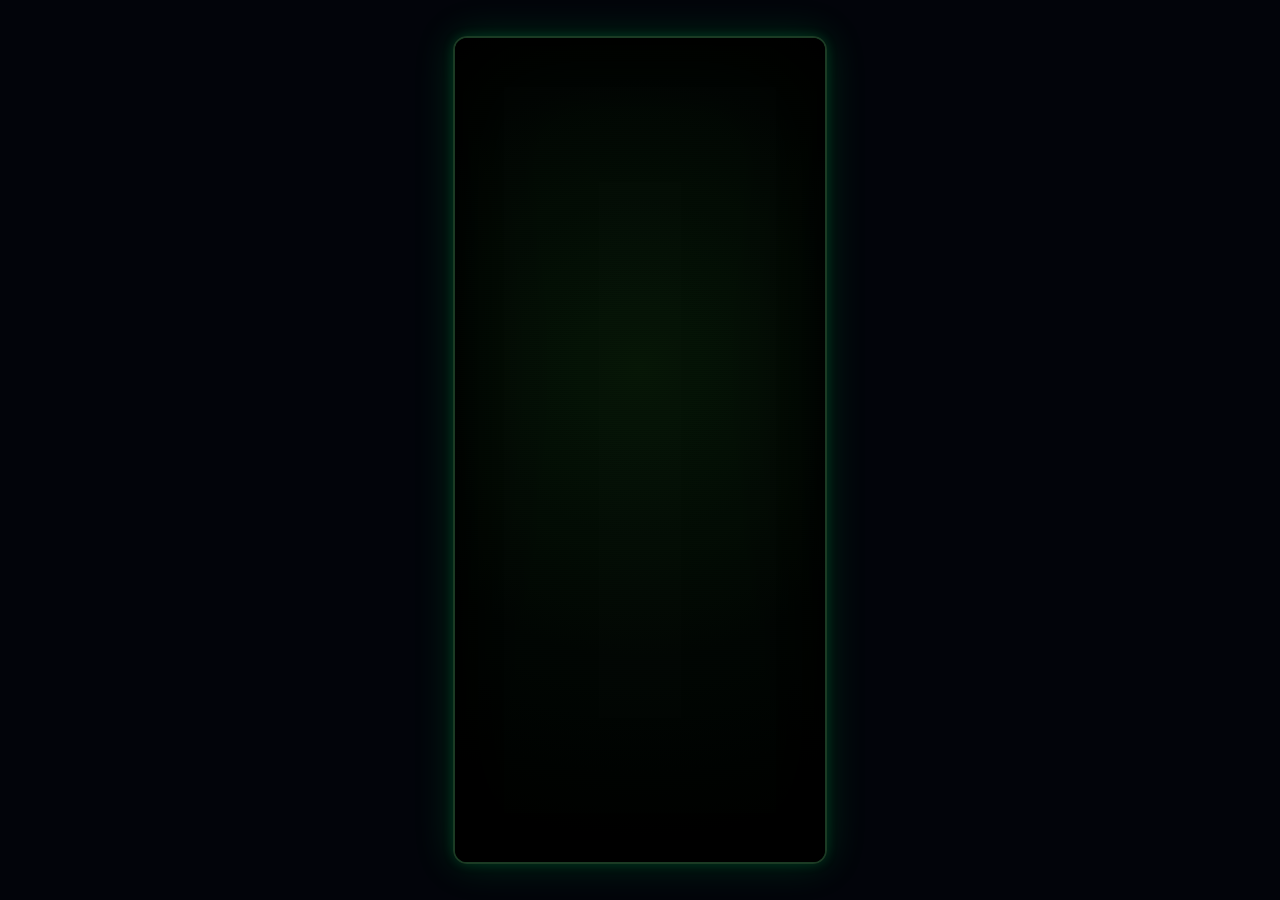
<file: index.html>
<!DOCTYPE html>
<html lang="pl">
<head>
  <meta charset="UTF-8">
  <title>UMA_TERMINAL // BOOT</title>
  <meta name="viewport" content="width=device-width, initial-scale=1.0">

  <!-- Połączony plik CSS -->
  <link rel="stylesheet" href="style.css">
</head>
<body>
  <div class="crt-wrapper">
    <div class="crt-screen">
      <div class="crt-overlay crt-overlay-scanlines"></div>
      <div class="crt-overlay crt-overlay-vignette"></div>

      <div id="terminal">
        <!-- Tutaj JS będzie dokładał linie bootowania -->
      </div>
    </div>
  </div>

  <!-- Skrypt z logiką BOOT -->
  <script src="script.js"></script>
</body>
</html>
</file>
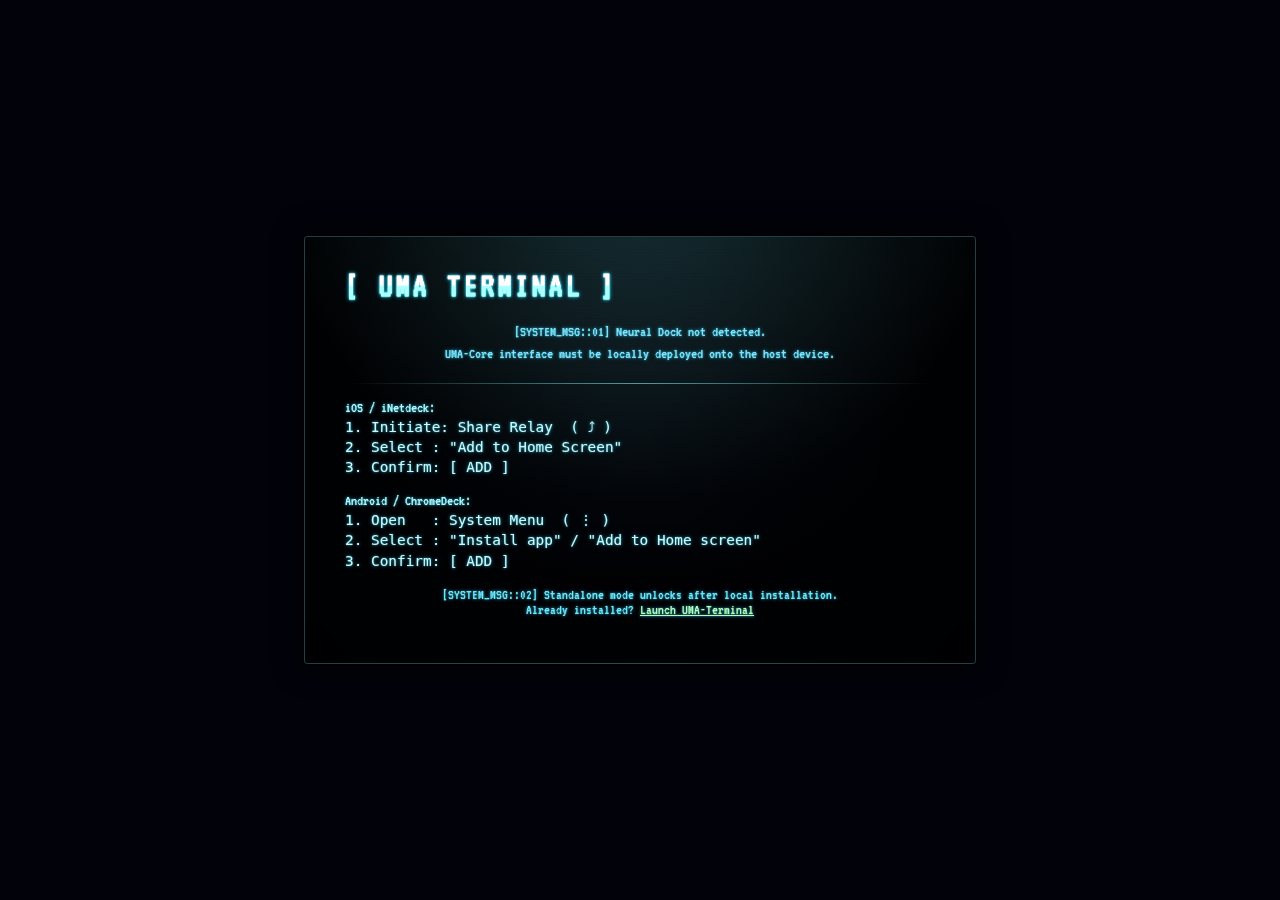
<file: preboot.html>
<!DOCTYPE html>
<html lang="en">
<head>
  <meta charset="UTF-8" />
  <title>UMA Terminal – Preboot</title>
  <meta name="viewport" content="width=device-width, initial-scale=1.0" />
  <link rel="stylesheet" href="preboot.css" />
  <link rel="manifest" href="manifest.json">
  <meta name="apple-mobile-web-app-capable" content="yes">
  <meta name="apple-mobile-web-app-status-bar-style" content="black-translucent">
  <meta name="apple-mobile-web-app-title" content="UMA">
</head>
<body class="preboot-body">

  <div class="preboot-shell">
    <div class="preboot-frame crt-fx">
      <div class="preboot-inner">

        <!-- Title with glitch effect -->
        <h1 class="preboot-title glitch" data-text="[ UMA TERMINAL ]">
          [ UMA TERMINAL ]
        </h1>

        <!-- Browser-only content (install instructions) -->
        <div class="browser-only">
          <!-- System message -->
          <p class="preboot-system">
            [SYSTEM_MSG::01] Neural Dock not detected.<br>
            UMA-Core interface must be locally deployed onto the host device.
          </p>

          <!-- Separator -->
          <div class="preboot-separator"></div>

          <!-- iOS section -->
          <div class="preboot-section">
            <div class="preboot-section-title">iOS / iNetdeck:</div>
            <pre class="preboot-text">1. Initiate: Share Relay  ( ⤴ )
2. Select : "Add to Home Screen"
3. Confirm: [ ADD ]</pre>
          </div>

          <!-- Android section -->
          <div class="preboot-section">
            <div class="preboot-section-title">Android / ChromeDeck:</div>
            <pre class="preboot-text">1. Open   : System Menu  ( ⋮ )
2. Select : "Install app" / "Add to Home screen"
3. Confirm: [ ADD ]</pre>
          </div>

          <!-- Footer message -->
          <p class="preboot-footer">
            [SYSTEM_MSG::02] Standalone mode unlocks after local installation.<br>
            Already installed? <span class="preboot-link" id="launchLink">Launch UMA-Terminal</span>
          </p>

          <!-- Android install button (shown only when available) -->
          <button id="installBtn" class="install-btn" style="display: none;">
            [ INSTALL NOW ]
          </button>
        </div>

        <!-- Installed-only content (shown when launched from home screen) -->
        <div class="installed-only" style="display: none;">
          <p class="preboot-system">
            [SYSTEM_MSG::03] ✓ Neural Dock connected.<br>
            Standalone mode active. Initializing UMA-Core interface...
          </p>

          <div class="preboot-separator"></div>

          <p class="preboot-footer">
            Redirecting to terminal interface in <span id="countdown">3</span>s...<br>
            <span class="preboot-link" id="launchNow">Launch Now</span>
          </p>
        </div>

      </div>
    </div>
  </div>

  <script>
    // Detect if running in standalone mode (installed PWA)
    const isStandalone = window.matchMedia('(display-mode: standalone)').matches 
                      || window.navigator.standalone === true;

    const browserContent = document.querySelector('.browser-only');
    const installedContent = document.querySelector('.installed-only');

    if (isStandalone) {
      // User launched from home screen - show installed state
      browserContent.style.display = 'none';
      installedContent.style.display = 'block';

      // Countdown and auto-redirect
      let seconds = 3;
      const countdownEl = document.getElementById('countdown');
      const countdownInterval = setInterval(() => {
        seconds--;
        countdownEl.textContent = seconds;
        if (seconds <= 0) {
          clearInterval(countdownInterval);
          window.location.href = 'terminal.html';
        }
      }, 1000);

      // Manual launch option
      document.getElementById('launchNow').addEventListener('click', () => {
        clearInterval(countdownInterval);
        window.location.href = 'terminal.html';
      });
    } else {
      // User in browser - show install instructions
      browserContent.style.display = 'block';
      installedContent.style.display = 'none';

      // Launch link (goes to terminal even without install)
      document.getElementById('launchLink').addEventListener('click', () => {
        window.location.href = 'terminal.html';
      });

      // Handle Android install prompt
      let deferredPrompt;
      
      window.addEventListener('beforeinstallprompt', (e) => {
        e.preventDefault();
        deferredPrompt = e;
        document.getElementById('installBtn').style.display = 'inline-block';
      });
      
      const installBtn = document.getElementById('installBtn');
      if (installBtn) {
        installBtn.addEventListener('click', async () => {
          if (!deferredPrompt) return;
          deferredPrompt.prompt();
          const { outcome } = await deferredPrompt.userChoice;
          if (outcome === 'accepted') {
            window.location.href = 'terminal.html';
          }
          deferredPrompt = null;
        });
      }
    }
  </script>
</body>
</html>
</file>
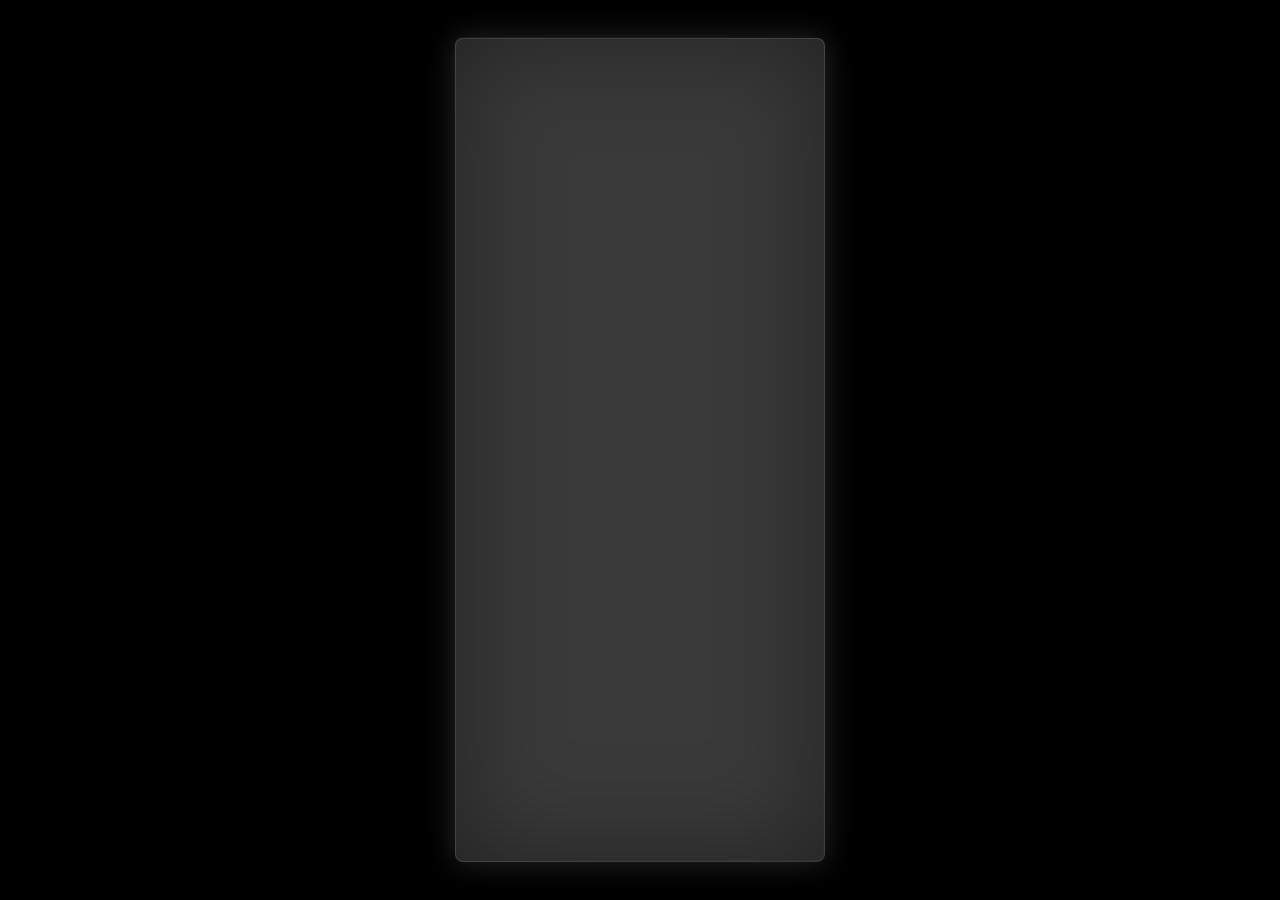
<file: terminal-beta.html>
<!DOCTYPE html>
<html lang="en">
  <head>
    <meta charset="utf-8">
    <meta name="viewport" content="width=device-width,initial-scale=1">
    <title>UMA Terminal - Beta</title>
    <link rel="stylesheet" href="terminal-beta.css">
    <link rel="manifest" href="manifest.json">
    <meta name="apple-mobile-web-app-capable" content="yes">
    <meta name="apple-mobile-web-app-status-bar-style" content="black-translucent">
    <meta name="apple-mobile-web-app-title" content="UMA">
  </head>
  <body>
    <div class="terminal-shell">
      <div class="terminal-frame">
        <div id="terminal">
          <!-- Empty - for compatibility testing only -->
        </div>
      </div>
    </div>
  </body>
</html>
</file>
<file: preboot.css>
@import url("https://fonts.googleapis.com/css2?family=VT323&display=swap");

/* Page background */
.preboot-body {
  margin: 0;
  min-height: 100vh;
  display: flex;
  align-items: center;
  justify-content: center;
  background: #02030a;
  font-family: "VT323", monospace;
  color: #aef7ff;
}

/* Outer device frame (optional) */
.preboot-shell {
  width: 100%;
  max-width: 720px;
  padding: 24px;
  box-sizing: border-box;
}

/* Main screen window */
.preboot-frame {
  position: relative;
  padding: 32px 40px;
  background: radial-gradient(circle at 50% 0%, #081219 0, #020308 65%);
  border-radius: 4px;
  border: 1px solid rgba(120, 250, 255, 0.25);
  box-shadow:
    0 0 0 1px rgba(0, 0, 0, 0.7),
    0 0 30px rgba(0, 0, 0, 0.9);
  overflow: hidden;
}

/* Scanlines overlay */
.preboot-frame::before {
  content: "";
  position: absolute;
  inset: 0;
  pointer-events: none;
  background-image: linear-gradient(
    to bottom,
    rgba(0, 0, 0, 0.35) 1px,
    rgba(0, 0, 0, 0.05) 2px,
    transparent 3px
  );
  background-size: 100% 3px;
  opacity: 0.4;
  mix-blend-mode: multiply;
  z-index: 1;
}

/* Vignette effect (multiple radial gradients) */
.preboot-frame::after {
  content: "";
  position: absolute;
  inset: -8%;
  pointer-events: none;
  border-radius: 18px;
  background:
    radial-gradient(circle at 50% -15%, rgba(128, 255, 255, 0.18), transparent 55%),
    radial-gradient(circle at 50% 120%, rgba(0, 0, 0, 0.9), transparent 55%),
    radial-gradient(circle at 0% 0%, rgba(0, 0, 0, 0.9), transparent 50%),
    radial-gradient(circle at 100% 0%, rgba(0, 0, 0, 0.9), transparent 50%),
    radial-gradient(circle at 0% 100%, rgba(0, 0, 0, 0.9), transparent 50%),
    radial-gradient(circle at 100% 100%, rgba(0, 0, 0, 0.9), transparent 50%);
  opacity: 0.9;
  z-index: 1;
}

/* Content sits above CRT effects */
.preboot-inner {
  position: relative;
  z-index: 2;
  text-shadow:
    0 0 2px rgba(120, 250, 255, 0.6),
    0 0 4px rgba(0, 160, 200, 0.7);
}

/* Title */
.preboot-title {
  text-align: center;
  font-size: 2.1rem;
  letter-spacing: 0.12em;
  margin: 0 0 18px;
  color: #8dfcff;
}

/* System message */
.preboot-system {
  text-align: center;
  font-size: 0.95rem;
  line-height: 1.45;
  margin: 0 0 18px;
  color: #7be3ff;
}

/* Separator line */
.preboot-separator {
  height: 1px;
  margin: 10px 0 16px;
  background: linear-gradient(
    to right,
    transparent,
    rgba(140, 255, 255, 0.8),
    transparent
  );
  opacity: 0.7;
}

/* Instruction sections */
.preboot-section {
  margin-bottom: 16px;
}

.preboot-section-title {
  color: #aef7ff;
  font-size: 0.95rem;
  margin-bottom: 2px;
}

.preboot-text {
  margin: 0;
  font-size: 0.9rem;
  line-height: 1.4;
  color: #c9faff;
}

/* Footer text */
.preboot-footer {
  margin-top: 16px;
  text-align: center;
  font-size: 0.9rem;
  color: #6be7ff;
}

.preboot-link {
  color: #b7ffb7;
  text-decoration: underline;
  cursor: pointer;
  transition: text-shadow 0.2s ease;
}

.preboot-link:hover {
  text-shadow: 0 0 8px #b7ffb7;
}

/* Install button (Android) */
.install-btn {
  display: inline-block;
  margin-top: 16px;
  padding: 10px 24px;
  font-family: 'VT323', monospace;
  font-size: 1.1rem;
  background: transparent;
  border: 1px solid #7cff00;
  color: #7cff00;
  cursor: pointer;
  text-transform: uppercase;
  letter-spacing: 0.08em;
  transition: all 0.3s ease;
}

.install-btn:hover {
  background: #7cff00;
  color: #000;
  box-shadow: 0 0 15px #7cff00;
}

/* =======================
   CRT Flicker Animation
   ======================= */

.crt-fx {
  animation: crtFlicker 4s infinite;
}

@keyframes crtFlicker {
  0%, 100% { opacity: 0.98; }
  10% { opacity: 1; }
  12% { opacity: 0.90; }
  13% { opacity: 1; }
  55% { opacity: 0.97; }
  57% { opacity: 0.92; }
  60% { opacity: 1; }
}

/* =======================
   Title Glitch Effect
   ======================= */

.glitch {
  position: relative;
  display: inline-block;
}

.glitch::before,
.glitch::after {
  content: attr(data-text);
  position: absolute;
  left: 0;
  top: 0;
  width: 100%;
  overflow: hidden;
  clip-path: inset(0 0 50% 0);
}

.glitch::before {
  animation: glitchTop 2s infinite linear alternate-reverse;
  color: #ff4b8a;
  mix-blend-mode: screen;
}

.glitch::after {
  animation: glitchBottom 2.2s infinite linear alternate-reverse;
  color: #4bffb0;
  clip-path: inset(50% 0 0 0);
  mix-blend-mode: screen;
}

@keyframes glitchTop {
  0%   { transform: translate(0, 0); }
  20%  { transform: translate(-1px, -1px); }
  40%  { transform: translate(1px, 1px); }
  60%  { transform: translate(-2px, 0); }
  80%  { transform: translate(2px, -1px); }
  100% { transform: translate(0, 0); }
}

@keyframes glitchBottom {
  0%   { transform: translate(0, 0); }
  25%  { transform: translate(1px, 1px); }
  50%  { transform: translate(-1px, 0); }
  75%  { transform: translate(2px, 1px); }
  100% { transform: translate(0, 0); }
}

/* Responsive - mobile adjustments */
@media (max-width: 600px) {
  .preboot-frame {
    padding: 24px 18px;
  }
  .preboot-title {
    font-size: 1.7rem;
  }
  .preboot-text {
    font-size: 0.85rem;
  }
}
</file>
<file: terminal-beta.css>
/* Minimal terminal beta - just CRT effects for compatibility testing */
@import url("https://fonts.googleapis.com/css2?family=VT323&display=swap");

:root {
  /* Color palette */
  --body-bg: #000000;
  --frame-bg: #3b3b3b;
  --frame-border: rgba(78, 78, 78, 0.495);
  --text-color: #8ff215a6;
  
  /* Layout */
  --font-family: 'VT323', monospace;
  --font-size: 13px;
  --line-height: 1.15rem;
  --shell-width: 390px;
  --shell-height: 844px;
  --frame-padding: 10px;
  --terminal-padding: 8px;
  
  /* CRT Effects */
  --crt-curve: 0.08;
  --scanline-opacity: 0.12;
  --scanline-width: 2px;
  --crt-flicker: 0.03;
  --vignette-strength: 0.4;
  --fade-gradient-size: 60px;
  --fade-gradient-opacity: 1;
}

* { box-sizing: border-box; margin:0; padding:0; }
html,body { height:100%; }

body {
  display:flex;
  align-items:center;
  justify-content:center;
  background: var(--body-bg);
  font-family: var(--font-family);
  color: var(--text-color);
  font-size: var(--font-size);
  line-height: var(--line-height);
}

.terminal-shell { 
  width: var(--shell-width); 
  height: var(--shell-height); 
  padding: var(--frame-padding); 
  position: relative; 
}

.terminal-frame {
  background: var(--frame-bg);
  border: 1.5px solid var(--frame-border);
  padding: var(--frame-padding);
  height: 100%;
  overflow: hidden;
  position: relative;
  border-radius: 8px;
  
  /* CRT screen curvature effect */
  transform: perspective(1000px) 
             rotateY(calc(var(--crt-curve) * 1deg)) 
             rotateX(calc(var(--crt-curve) * -0.5deg));
  box-shadow: 
    inset 0 0 100px rgba(0, 0, 0, var(--vignette-strength)),
    0 0 30px var(--frame-border);
}

/* Scanline overlay */
.terminal-frame::before {
  content: '';
  position: absolute;
  top: 0;
  left: 0;
  width: 100%;
  height: 100%;
  pointer-events: none;
  z-index: 5;
  background: repeating-linear-gradient(
    0deg,
    rgba(0, 0, 0, 0) 0px,
    rgba(0, 0, 0, 0) calc(var(--scanline-width) - 1px),
    rgba(0, 0, 0, var(--scanline-opacity)) var(--scanline-width)
  );
  animation: scanline-flicker 8s infinite;
}

/* Chromatic aberration & flicker overlay */
.terminal-frame::after {
  content: '';
  position: absolute;
  top: 0;
  left: 0;
  width: 100%;
  height: 100%;
  pointer-events: none;
  z-index: 6;
  background: transparent;
  opacity: var(--crt-flicker);
  animation: crt-flicker 0.15s infinite alternate;
  mix-blend-mode: screen;
}

@keyframes scanline-flicker {
  0%, 100% { opacity: 1; }
  50% { opacity: 0.95; }
}

@keyframes crt-flicker {
  0% { opacity: calc(var(--crt-flicker) * 0.8); }
  100% { opacity: calc(var(--crt-flicker) * 1.2); }
}

#terminal {
  width:100%; 
  height:100%; 
  padding: var(--terminal-padding); 
  padding-top: var(--fade-gradient-size);
  overflow-y: auto; 
  white-space: pre-wrap; 
  overflow-x: hidden; 
  word-break: break-word; 
  overflow-wrap: anywhere;
  position: relative;
  z-index: 2;
  
  /* Subtle text glow for CRT effect */
  text-shadow: 
    0 0 2px currentColor,
    0 0 4px rgba(0, 255, 100, 0.3);
  
  /* Top and bottom fade gradient mask */
  mask-image: linear-gradient(
    to bottom,
    transparent 0%,
    rgba(0, 0, 0, var(--fade-gradient-opacity)) var(--fade-gradient-size),
    rgba(0, 0, 0, 1) var(--fade-gradient-size),
    rgba(0, 0, 0, 1) calc(100% - var(--fade-gradient-size)),
    rgba(0, 0, 0, var(--fade-gradient-opacity)) calc(100% - var(--fade-gradient-size)),
    transparent 100%
  );
  -webkit-mask-image: linear-gradient(
    to bottom,
    transparent 0%,
    rgba(0, 0, 0, var(--fade-gradient-opacity)) var(--fade-gradient-size),
    rgba(0, 0, 0, 1) var(--fade-gradient-size),
    rgba(0, 0, 0, 1) calc(100% - var(--fade-gradient-size)),
    rgba(0, 0, 0, var(--fade-gradient-opacity)) calc(100% - var(--fade-gradient-size)),
    transparent 100%
  );
}

/* hide scrollbar */
#terminal::-webkit-scrollbar { display:none; }
#terminal { -ms-overflow-style:none; scrollbar-width:none; }
</file>
<file: style.css>
/* Reset podstawowy */
*,
*::before,
*::after {
  box-sizing: border-box;
  margin: 0;
  padding: 0;
}

/* Cała strona – ciemne tło, centrowanie ekranu */
body {
  min-height: 100vh;
  display: flex;
  justify-content: center;
  align-items: center;
  background: #02040a;
  color: #aef2a0;
  font-family: "Menlo", "Consolas", "Courier New", monospace;
}

/* Wrapper pod „ekran” – docelowo dopasowany pod telefon */
.crt-wrapper {
  width: 100%;
  max-width: 390px;      /* docelowa szerokość pod telefon */
  aspect-ratio: 390 / 844;
  padding: 8px;
}

/* Sam ekran CRT */
.crt-screen {
  position: relative;
  width: 100%;
  height: 100%;
  background: radial-gradient(circle at 50% 40%, #071b08 0%, #020804 55%, #000000 100%);
  overflow: hidden;
  border-radius: 14px;
  border: 2px solid #1b3b24;
  box-shadow:
    0 0 12px rgba(0, 255, 100, 0.15),
    0 0 40px rgba(0, 255, 100, 0.15);
}

/* Efekty CRT: scanlines i winieta nakładane jako overlaye */
.crt-overlay {
  pointer-events: none;
  position: absolute;
  inset: 0;
  z-index: 10;
}

/* Poziome linie scanlines */
.crt-overlay-scanlines {
  background-image: repeating-linear-gradient(
    to bottom,
    rgba(0, 0, 0, 0.25) 0,
    rgba(0, 0, 0, 0.25) 1px,
    rgba(0, 0, 0, 0) 2px
  );
  mix-blend-mode: multiply;
}

/* Winieta + lekkie „zakrzywienie” */
.crt-overlay-vignette {
  box-shadow:
    inset 0 0 40px rgba(0, 0, 0, 0.95),
    inset 0 0 120px rgba(0, 0, 0, 0.95);
}

/* Treść terminala */
#terminal {
  position: relative;
  z-index: 5;
  width: 100%;
  height: 100%;
  padding: 12px 14px;
  color: #aef2a0;
  font-size: 12px;
  line-height: 1.3;
  text-shadow:
    0 0 4px rgba(134, 255, 164, 0.4),
    0 0 8px rgba(134, 255, 164, 0.15);
  overflow: hidden;
  white-space: pre-wrap;
}

/* Lekki flicker całego ekranu */
.crt-screen {
  animation: crt-flicker 3s infinite steps(1, end);
}

@keyframes crt-flicker {
  0%, 100% { opacity: 1; }
  50% { opacity: 0.98; }
  70% { opacity: 1; }
  80% { opacity: 0.96; }
}

/* Opcjonalny pseudo-kursor, gdybyśmy go chcieli później dorzucić */
.cursor {
  display: inline-block;
  width: 7px;
  background: #aef2a0;
  animation: cursor-blink 1s steps(1, end) infinite;
}

@keyframes cursor-blink {
  0%, 49% { opacity: 1; }
  50%, 100% { opacity: 0; }
}
</file>
